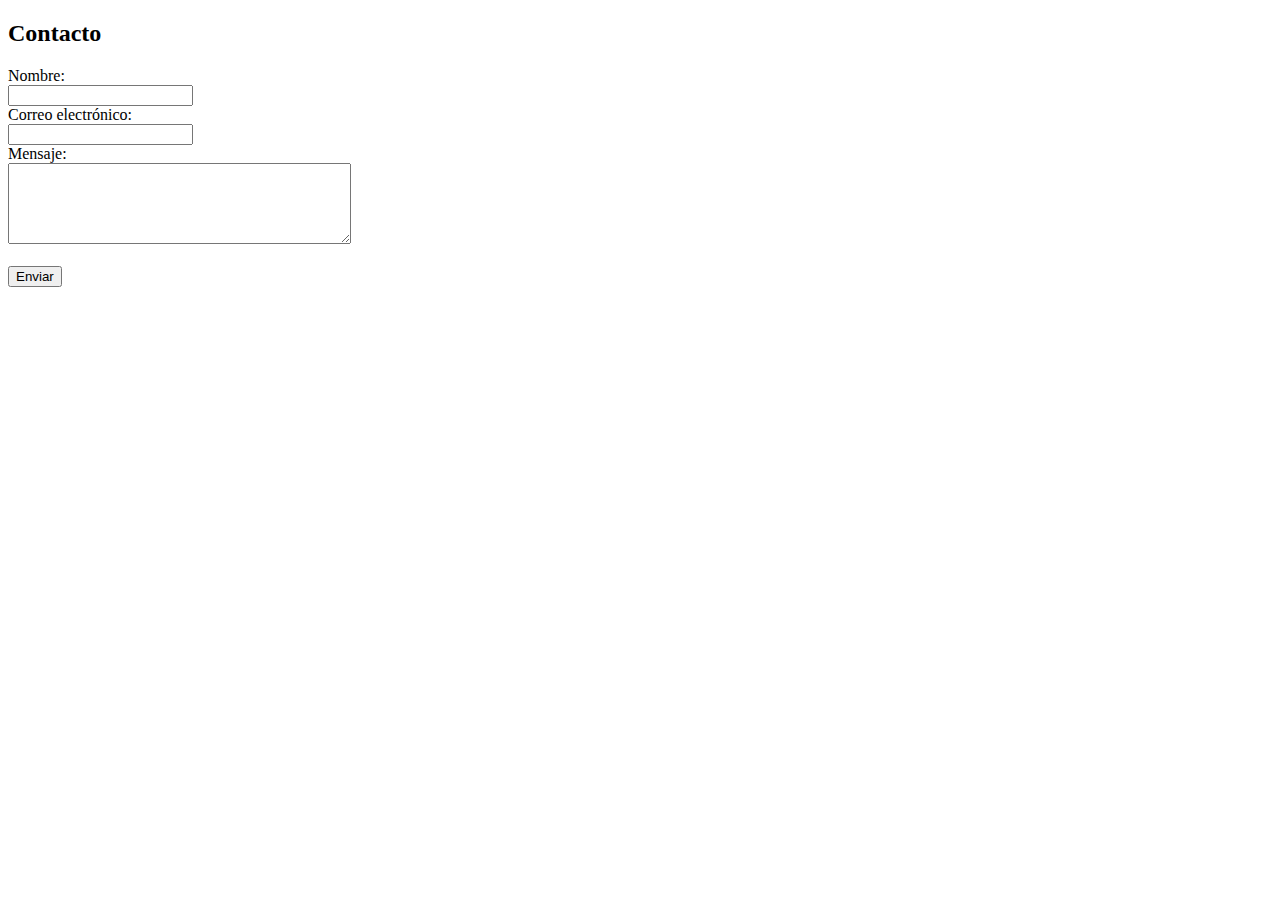
<file: BookASmile-html/formulario_contacto.html>
<!DOCTYPE html>
<html>
<head>
  <title>Formulario de Contacto</title>
</head>
<body>

<h2>Contacto</h2>

<form id="contactForm">
  <label for="nombre">Nombre:</label><br>
  <input type="text" id="nombre" name="nombre"><br>
  <label for="email">Correo electrónico:</label><br>
  <input type="email" id="email" name="email"><br>
  <label for="mensaje">Mensaje:</label><br>
  <textarea id="mensaje" name="mensaje" rows="5" cols="40"></textarea><br><br>
  <button type="submit">Enviar</button>
</form>

<div id="resultado"></div>

<script>
document.getElementById('contactForm').addEventListener('submit', function(event) {
  event.preventDefault();

  var nombre = document.getElementById('nombre').value;
  var email = document.getElementById('email').value;
  var mensaje = document.getElementById('mensaje').value;

  var data = {
    nombre: nombre,
    email: email,
    mensaje: mensaje
  };

  // Enviar datos a un servidor que procesará y enviará el correo
  enviarCorreo(data);
});

function enviarCorreo(data) {
  var xhr = new XMLHttpRequest();
  xhr.open('POST', 'enviar_correo.php', true);
  xhr.setRequestHeader('Content-Type', 'application/json');

  xhr.onload = function() {
    if (xhr.status === 200) {
      document.getElementById('resultado').innerText = 'Correo enviado correctamente.';
    } else {
      document.getElementById('resultado').innerText = 'Hubo un problema al enviar el correo. Por favor, inténtalo de nuevo más tarde.';
    }
  };

  xhr.send(JSON.stringify(data));
}
</script>

</body>
</html>
</file>
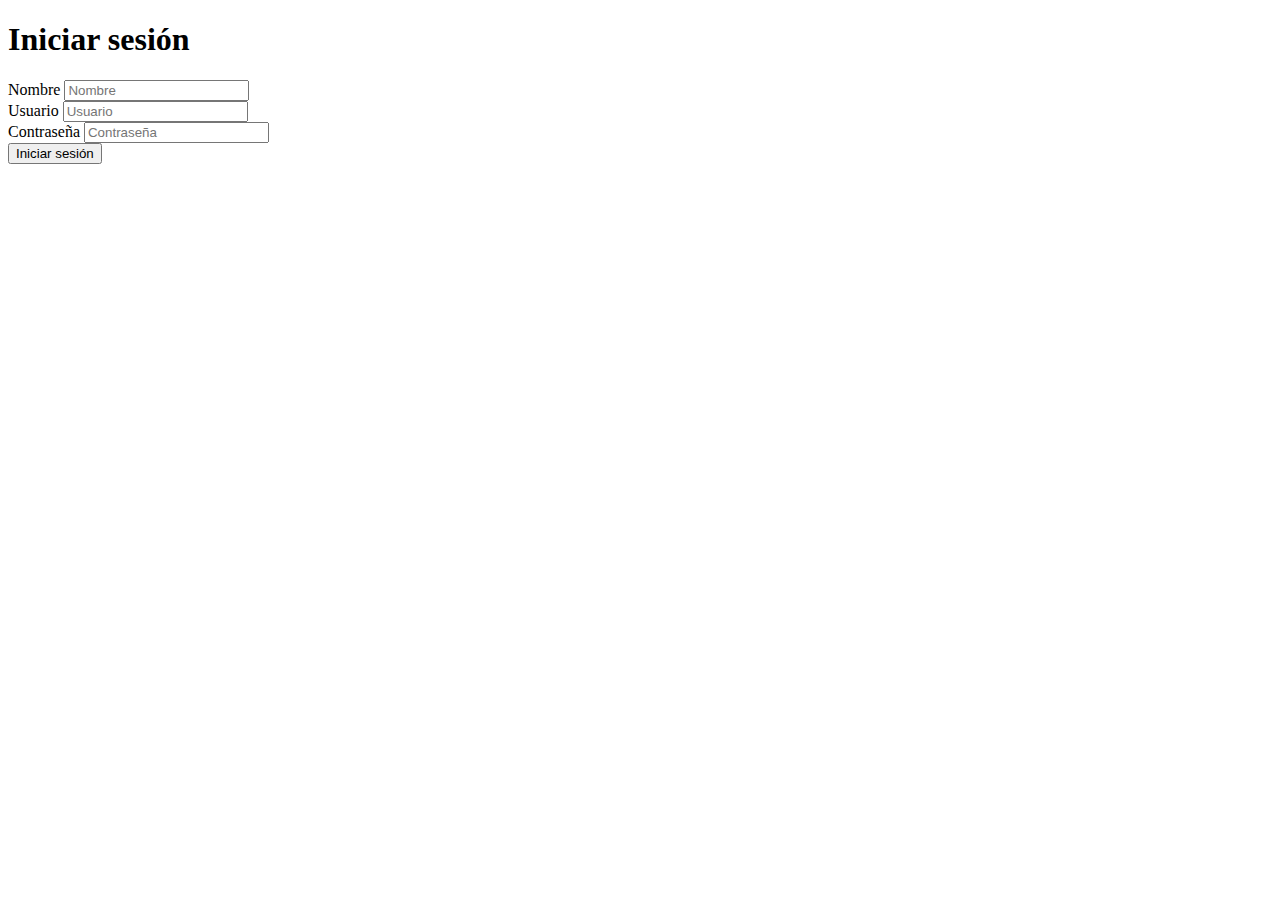
<file: BookASmile-html/IniciarSesion.html>
<!DOCTYPE html>
<html lang="es">
<head>
  <meta charset="UTF-8">
  <meta name="viewport" content="width=device-width, initial-scale=1.0">
  <link rel="stylesheet" href="C:\Users\ac258\OneDrive\Documentos\TECNOLOGICO\SEMESTRE 7\ING SOFTWARE\BookASmile-html\css\styles_login.css">
  <title>Login</title>
  <link rel="website icon" type="png" href="C:\Users\ac258\OneDrive\Documentos\TECNOLOGICO\SEMESTRE 7\ING SOFTWARE\BookASmile-html\images\dientes.png" >
</head>
<body>
  <div class="login-container">
    <h1>Iniciar sesión</h1>
    <form action="guardar_datos.php" method="POST">
      <div class="form-group">
        <label for="name">Nombre</label>
        <input type="text" id="name" name="name" placeholder="Nombre" required>
      </div>
      <div class="form-group">
        <label for="username">Usuario</label>
        <input type="text" id="username" name="username" placeholder="Usuario" required>
      </div>
      <div class="form-group">
        <label for="password">Contraseña</label>
        <input type="password" id="password" name="password" placeholder="Contraseña" required>
      </div>
      <button type="submit">Iniciar sesión</button>
    </form>
  </div>
</body>
</html>
</file>
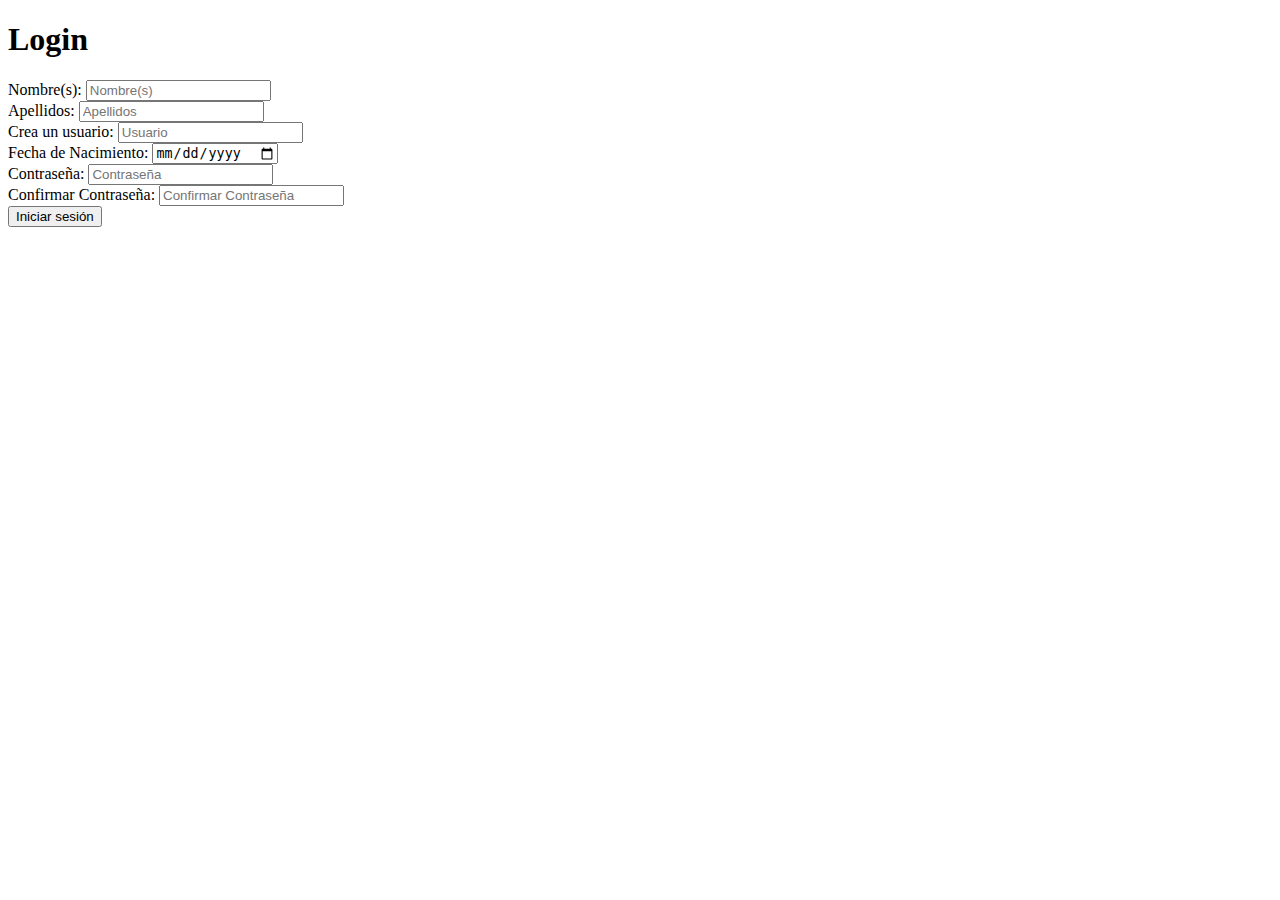
<file: BookASmile-html/Login.html>
<!DOCTYPE html>
<html lang="es">
<head>
  <meta charset="UTF-8">
  <meta name="viewport" content="width=device-width, initial-scale=1.0">
  <link rel="stylesheet" href="C:\Users\ac258\OneDrive\Documentos\TECNOLOGICO\SEMESTRE 7\ING SOFTWARE\BookASmile-html\css\styles_login.css">
  <title>Login</title>
  <link rel="website icon" type="png" href="C:\Users\ac258\OneDrive\Documentos\TECNOLOGICO\SEMESTRE 7\ING SOFTWARE\BookASmile-html\images\dientes.png" >
</head>
<body>
  <div class="login-container">
    <h1>Login</h1>
    <form action="guardar_datos.php" method="POST">
      <div class="form-group">
        <label for="first_name">Nombre(s):</label>
        <input type="text" id="first_name" name="first_name" placeholder="Nombre(s)" required>
      </div>
      <div class="form-group">
        <label for="last_name">Apellidos:</label>
        <input type="text" id="last_name" name="last_name" placeholder="Apellidos" required>
      </div>
      <div class="form-group">
        <label for="username">Crea un usuario:</label>
        <input type="text" id="username" name="username" placeholder="Usuario" required>
      </div>
      <div class="form-group">
        <label for="dob">Fecha de Nacimiento:</label>
        <input type="date" id="dob" name="dob" required>
      </div>
      <div class="form-group">
        <label for="password">Contraseña:</label>
        <input type="password" id="password" name="password" placeholder="Contraseña" required>
      </div>
      <div class="form-group">
        <label for="confirm_password">Confirmar Contraseña:</label>
        <input type="password" id="confirm_password" name="confirm_password" placeholder="Confirmar Contraseña" required>
      </div>
      <button type="submit">Iniciar sesión</button>
    </form>
  </div>
</body>
</html>
</file>
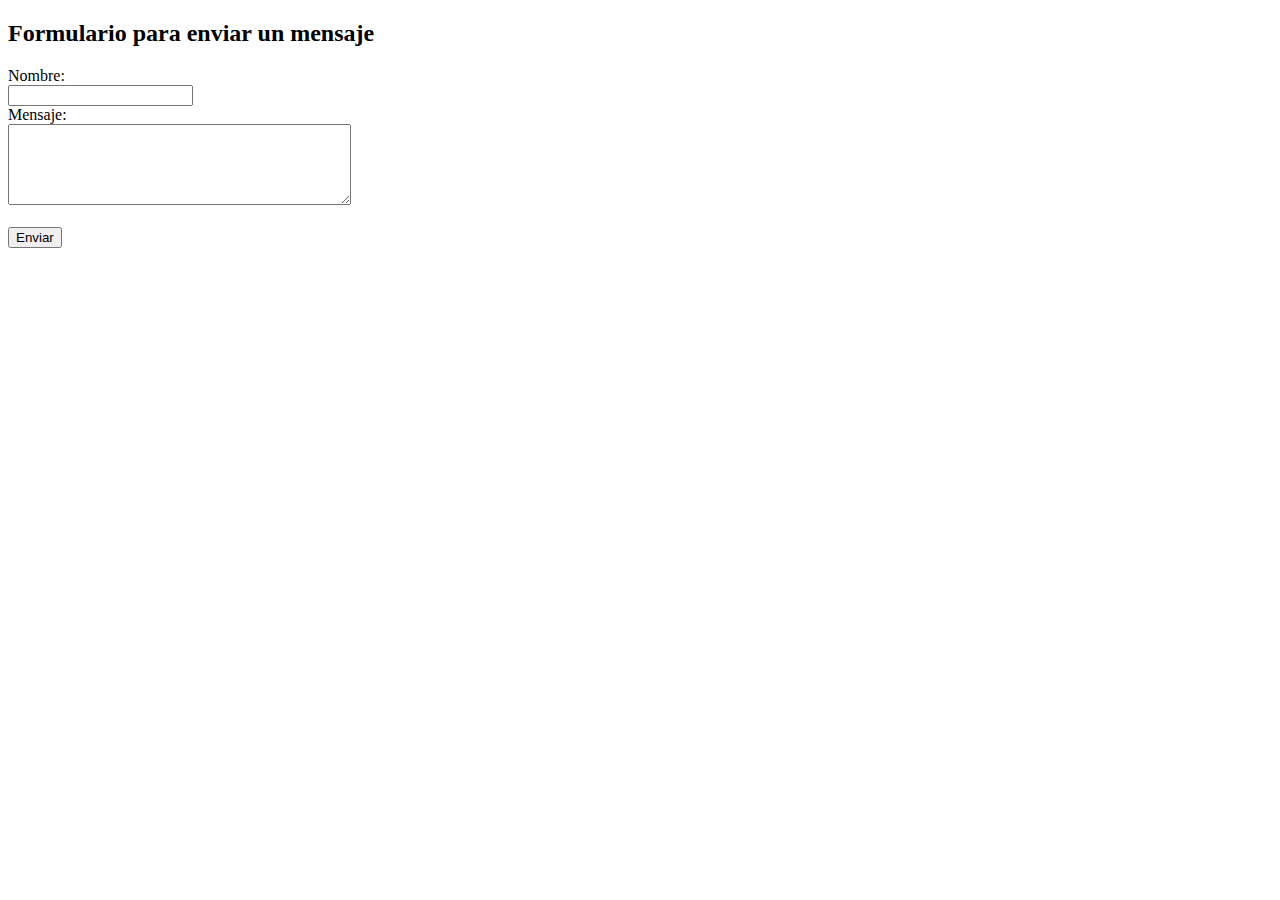
<file: BookASmile-html/mensaje.html>
<!DOCTYPE html>
<html>
<head>
  <title>Enviar Mensaje</title>
</head>
<body>

<h2>Formulario para enviar un mensaje</h2>

<form action="enviar_mensaje.php" method="post">
  <label for="nombre">Nombre:</label><br>
  <input type="text" id="nombre" name="nombre"><br>
  <label for="mensaje">Mensaje:</label><br>
  <textarea id="mensaje" name="mensaje" rows="5" cols="40"></textarea><br><br>
  <input type="submit" value="Enviar">
</form>

</body>
</html>
</file>
